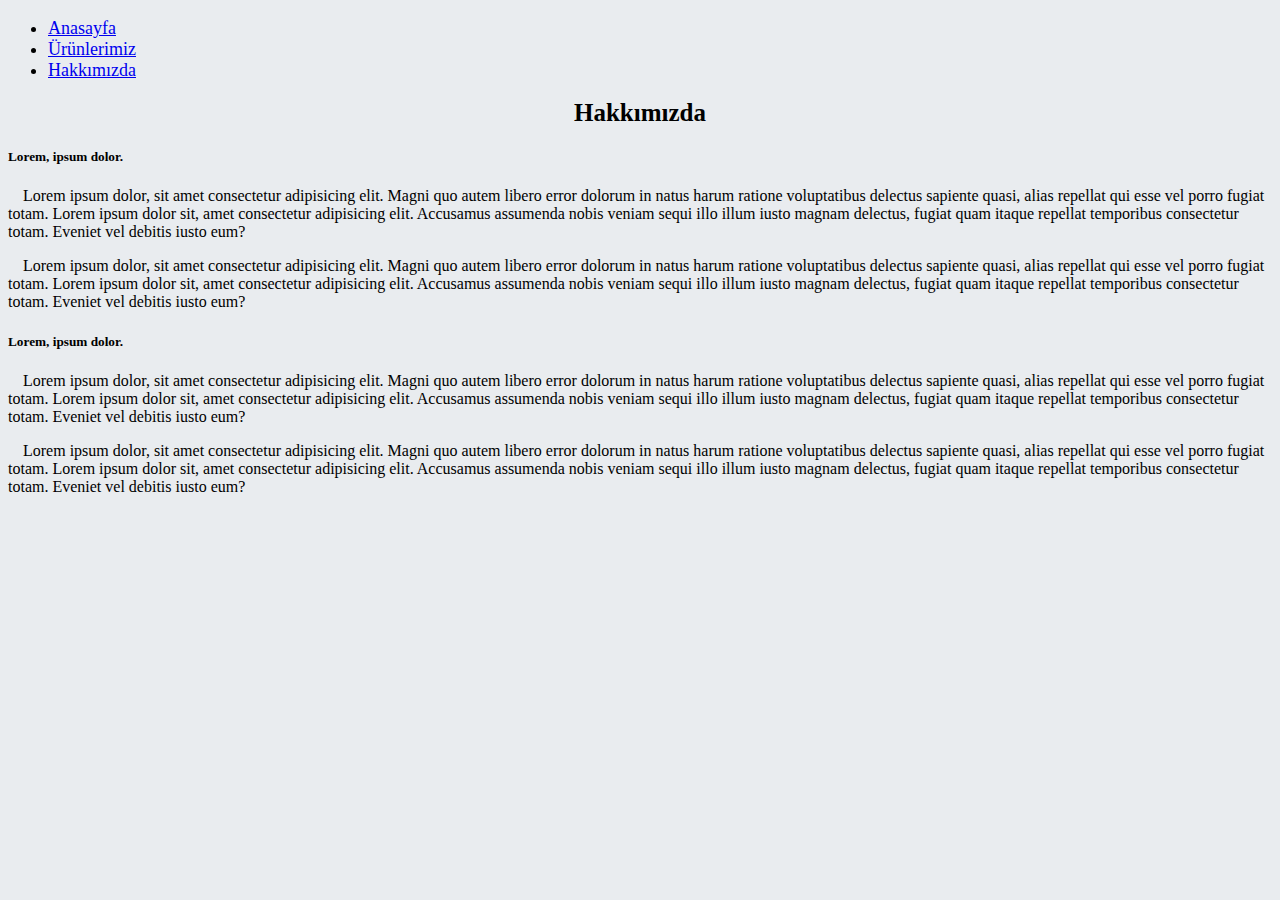
<file: about.html>
<!doctype html>
<html lang="en">
  <head>
    <!-- Required meta tags -->
    <meta charset="utf-8">
    <meta name="viewport" content="width=device-width, initial-scale=1, shrink-to-fit=no">

    <!-- Bootstrap CSS -->
    <link rel="stylesheet" href="https://cdn.jsdelivr.net/npm/bootstrap@4.6.0/dist/css/bootstrap.min.css" integrity="sha384-B0vP5xmATw1+K9KRQjQERJvTumQW0nPEzvF6L/Z6nronJ3oUOFUFpCjEUQouq2+l" crossorigin="anonymous">

    <link rel="stylesheet" href="style.css">
    <title>Hakkımızda</title>
  </head>
  <body>
    <!--Menü-->
    <nav class="navbar navbar-expand-lg navbar-dark bg-dark">
        <div class="collapse navbar-collapse" id="navbarNav">
          <ul class="navbar-nav navstyle">
            <li class="nav-item ">
              <a class="nav-link" href="index.html">Anasayfa </a>
            </li>
            <li class="nav-item">
              <a class="nav-link" href="product.html">Ürünlerimiz</a>
            </li>
            <li class="nav-item active">
              <a class="nav-link" href="about.html">Hakkımızda</a>
            </li>
          </ul>
        </div>
      </nav>

       <div class="card  bg-light col-md-12" >
              <div class="card-header cardheader">Hakkımızda</div>
                <div class="card-body">
                    <h5 class="card-title">Lorem, ipsum dolor.</h5>
                      <p class="card-text">Lorem ipsum dolor, sit amet consectetur adipisicing elit. Magni quo autem libero error dolorum in natus harum ratione voluptatibus delectus sapiente quasi, alias repellat qui esse vel porro fugiat totam. Lorem ipsum dolor sit, amet consectetur adipisicing elit. Accusamus assumenda nobis veniam sequi illo illum iusto magnam delectus, fugiat quam itaque repellat temporibus consectetur totam. Eveniet vel debitis iusto eum?</p>
                    
                      <p class="card-text">Lorem ipsum dolor, sit amet consectetur adipisicing elit. Magni quo autem libero error dolorum in natus harum ratione voluptatibus delectus sapiente quasi, alias repellat qui esse vel porro fugiat totam. Lorem ipsum dolor sit, amet consectetur adipisicing elit. Accusamus assumenda nobis veniam sequi illo illum iusto magnam delectus, fugiat quam itaque repellat temporibus consectetur totam. Eveniet vel debitis iusto eum?</p>
                  </div>
                  <div class="card-body">
                    <h5 class="card-title">Lorem, ipsum dolor.</h5>
                      <p class="card-text">Lorem ipsum dolor, sit amet consectetur adipisicing elit. Magni quo autem libero error dolorum in natus harum ratione voluptatibus delectus sapiente quasi, alias repellat qui esse vel porro fugiat totam. Lorem ipsum dolor sit, amet consectetur adipisicing elit. Accusamus assumenda nobis veniam sequi illo illum iusto magnam delectus, fugiat quam itaque repellat temporibus consectetur totam. Eveniet vel debitis iusto eum?</p>
                    
                      <p class="card-text">Lorem ipsum dolor, sit amet consectetur adipisicing elit. Magni quo autem libero error dolorum in natus harum ratione voluptatibus delectus sapiente quasi, alias repellat qui esse vel porro fugiat totam. Lorem ipsum dolor sit, amet consectetur adipisicing elit. Accusamus assumenda nobis veniam sequi illo illum iusto magnam delectus, fugiat quam itaque repellat temporibus consectetur totam. Eveniet vel debitis iusto eum?</p>
                  </div>
            </div>
    <script src="https://code.jquery.com/jquery-3.5.1.slim.min.js" integrity="sha384-DfXdz2htPH0lsSSs5nCTpuj/zy4C+OGpamoFVy38MVBnE+IbbVYUew+OrCXaRkfj" crossorigin="anonymous"></script>
    <script src="https://cdn.jsdelivr.net/npm/bootstrap@4.6.0/dist/js/bootstrap.bundle.min.js" integrity="sha384-Piv4xVNRyMGpqkS2by6br4gNJ7DXjqk09RmUpJ8jgGtD7zP9yug3goQfGII0yAns" crossorigin="anonymous"></script>
  </body>
</html>
</file>
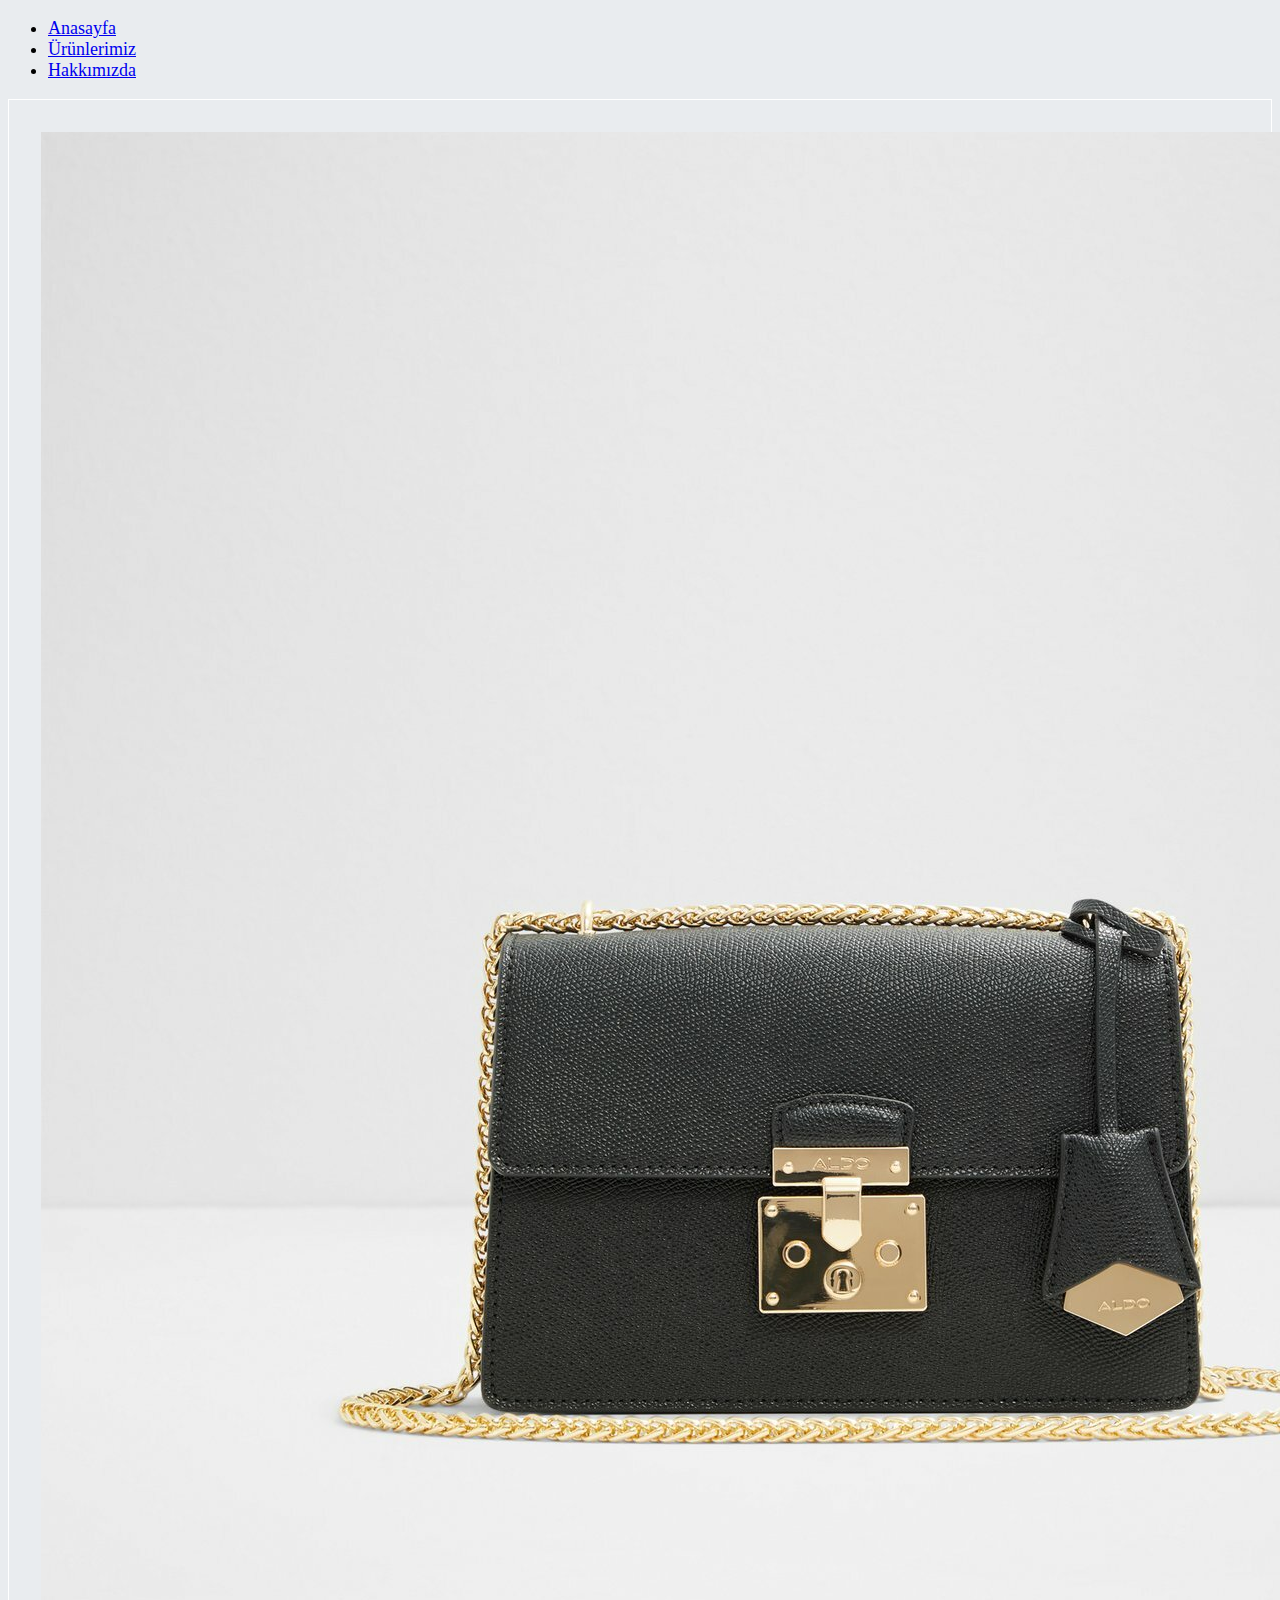
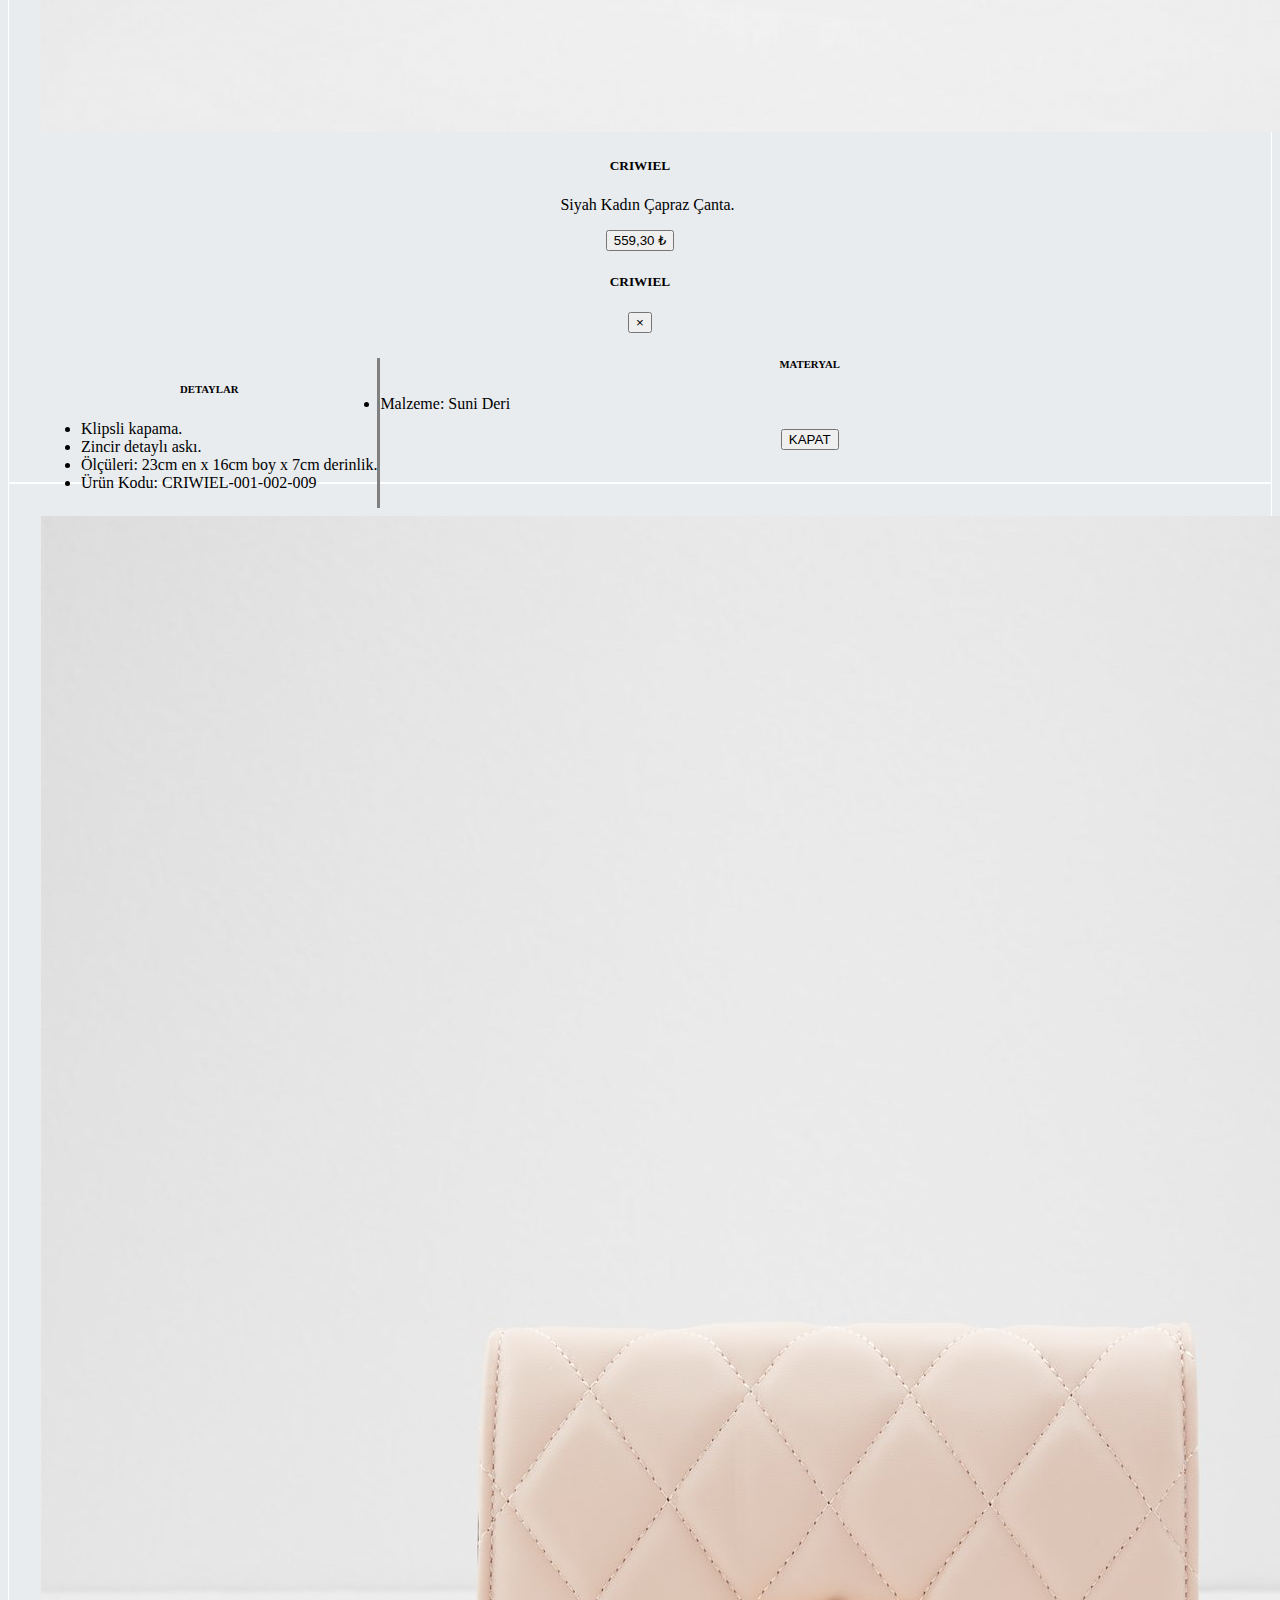
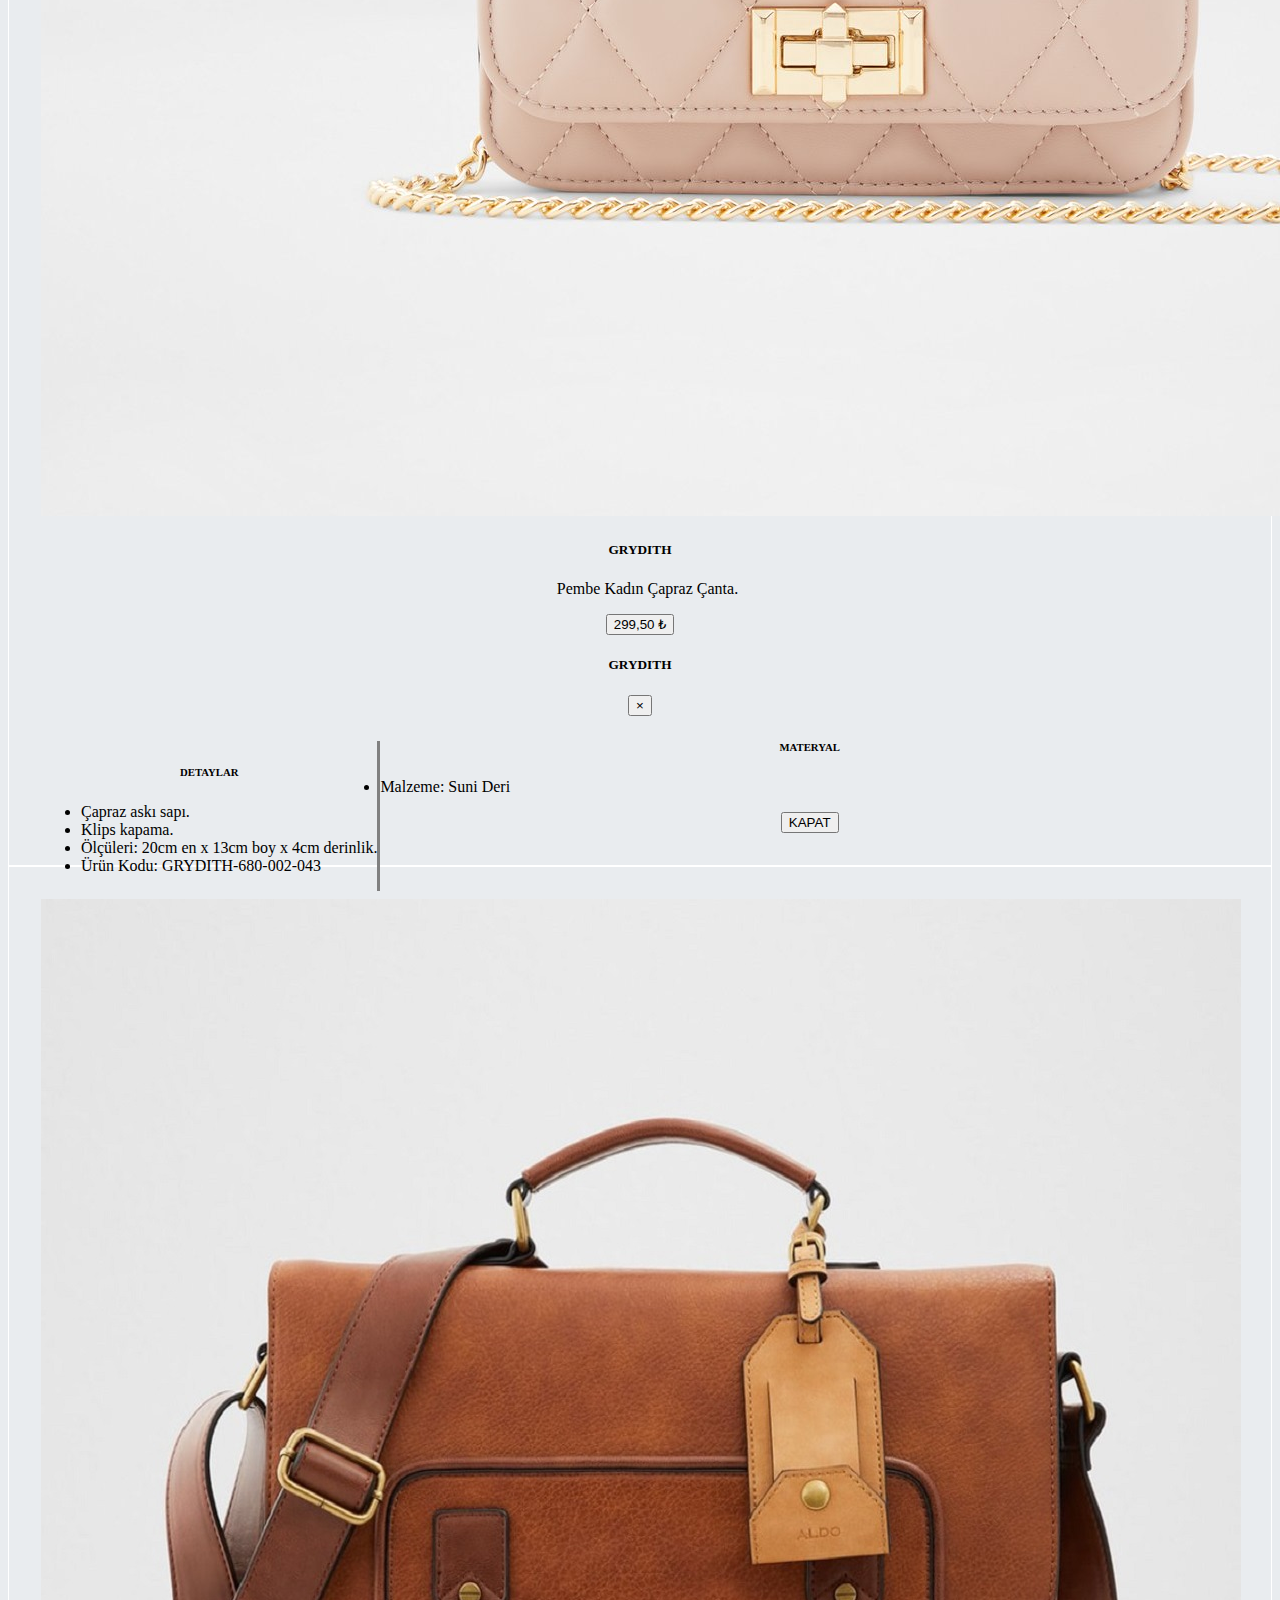
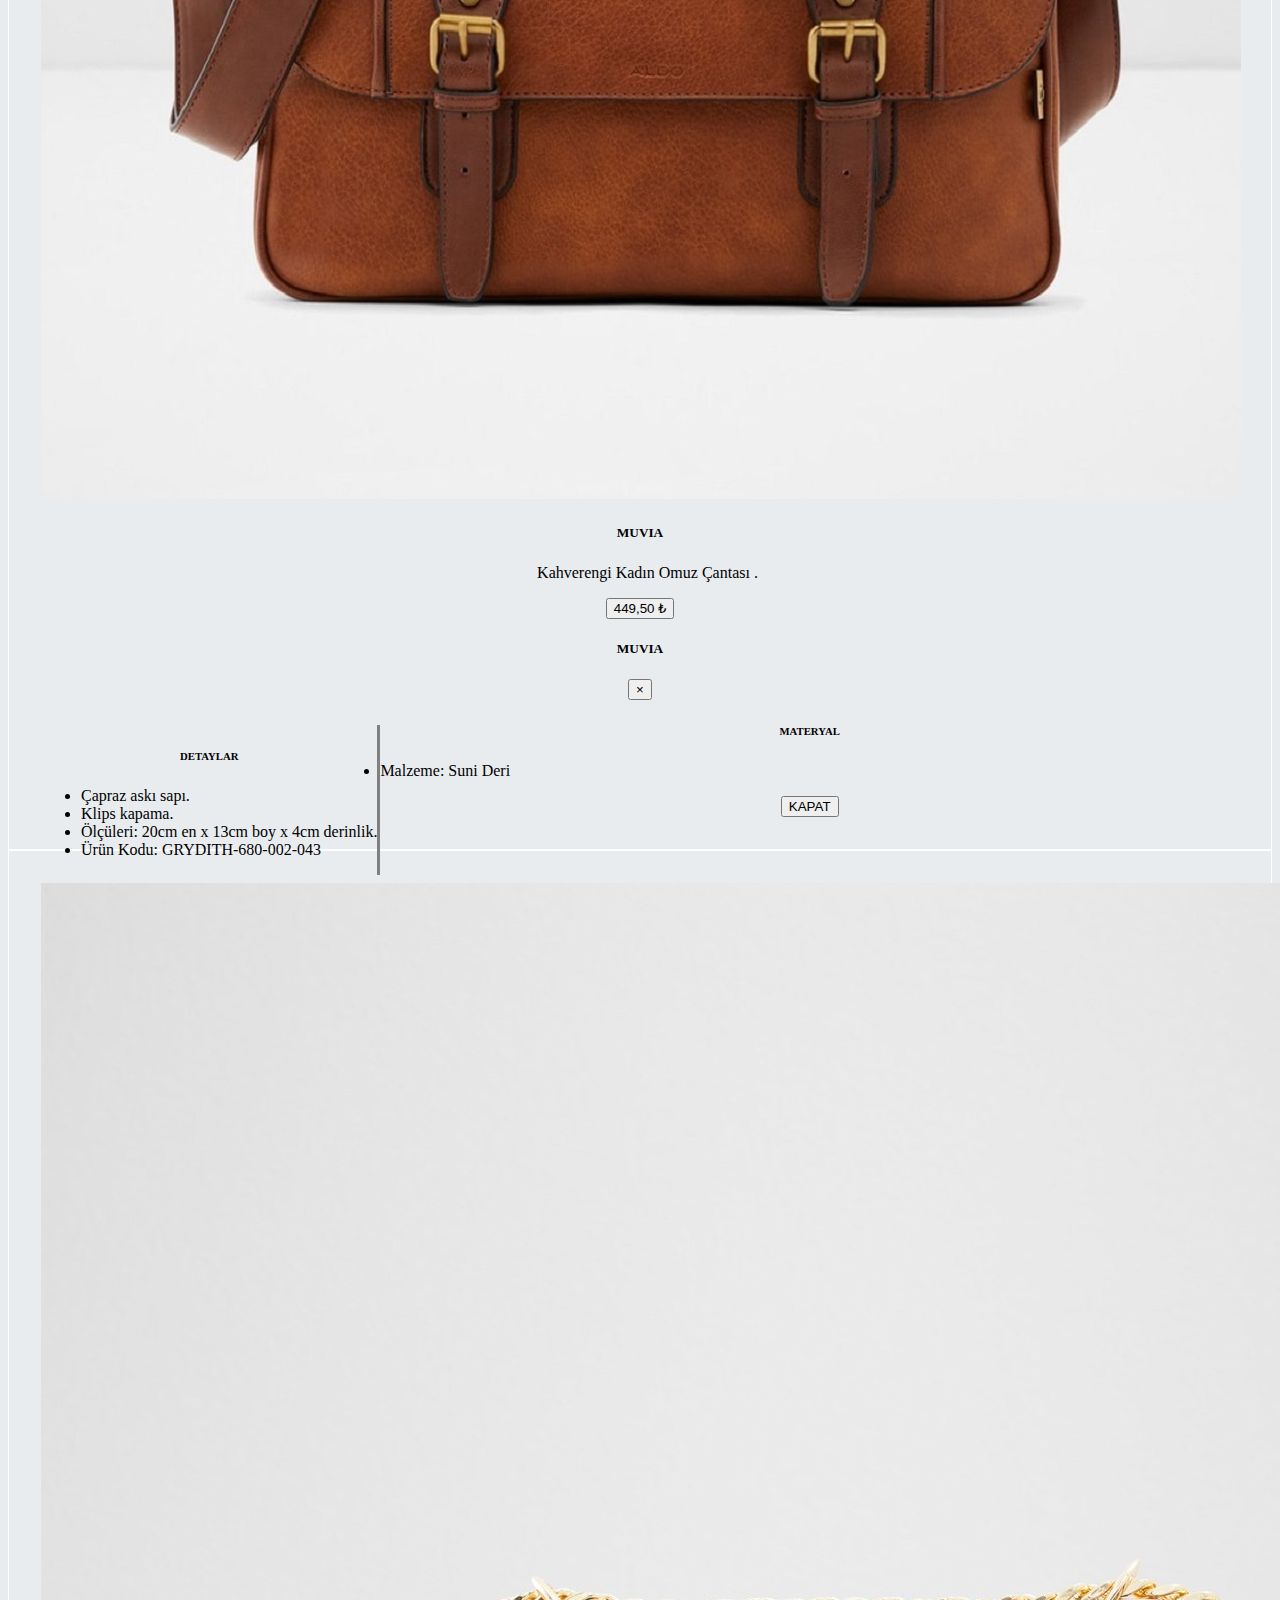
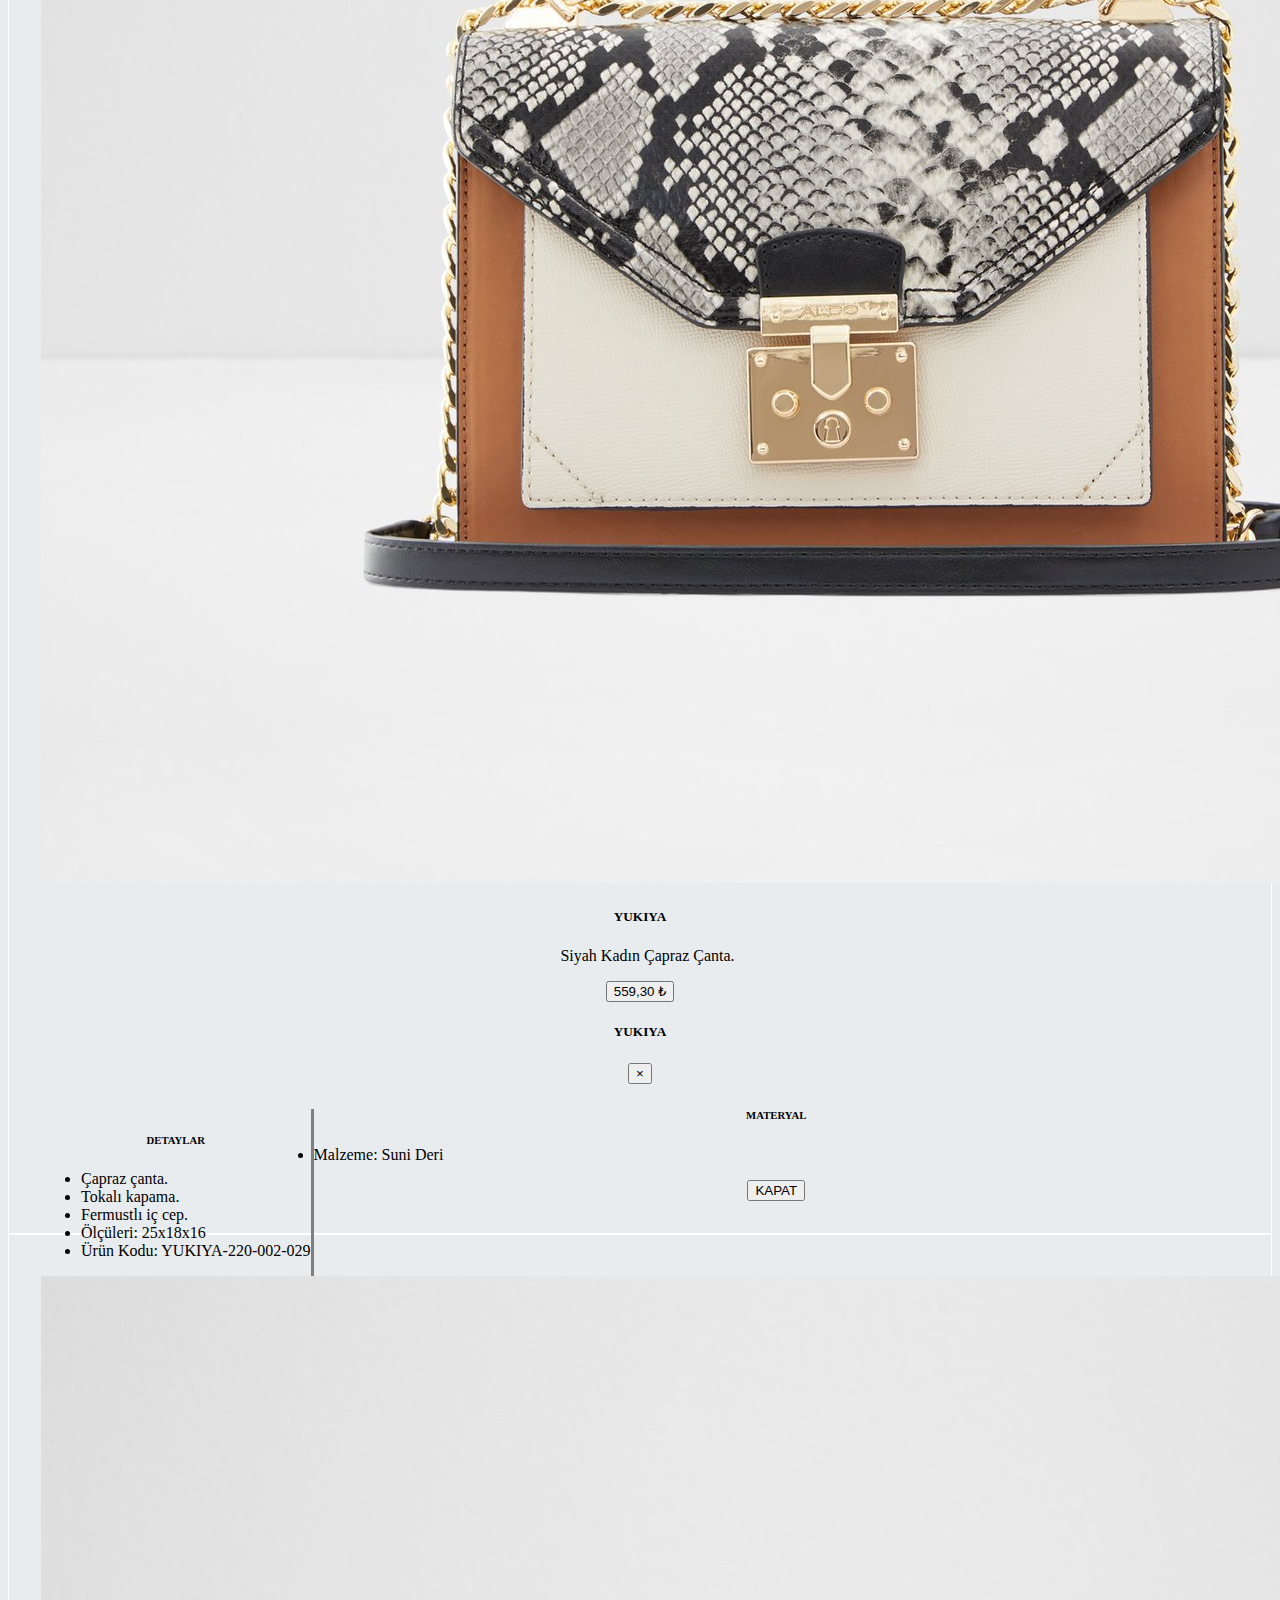
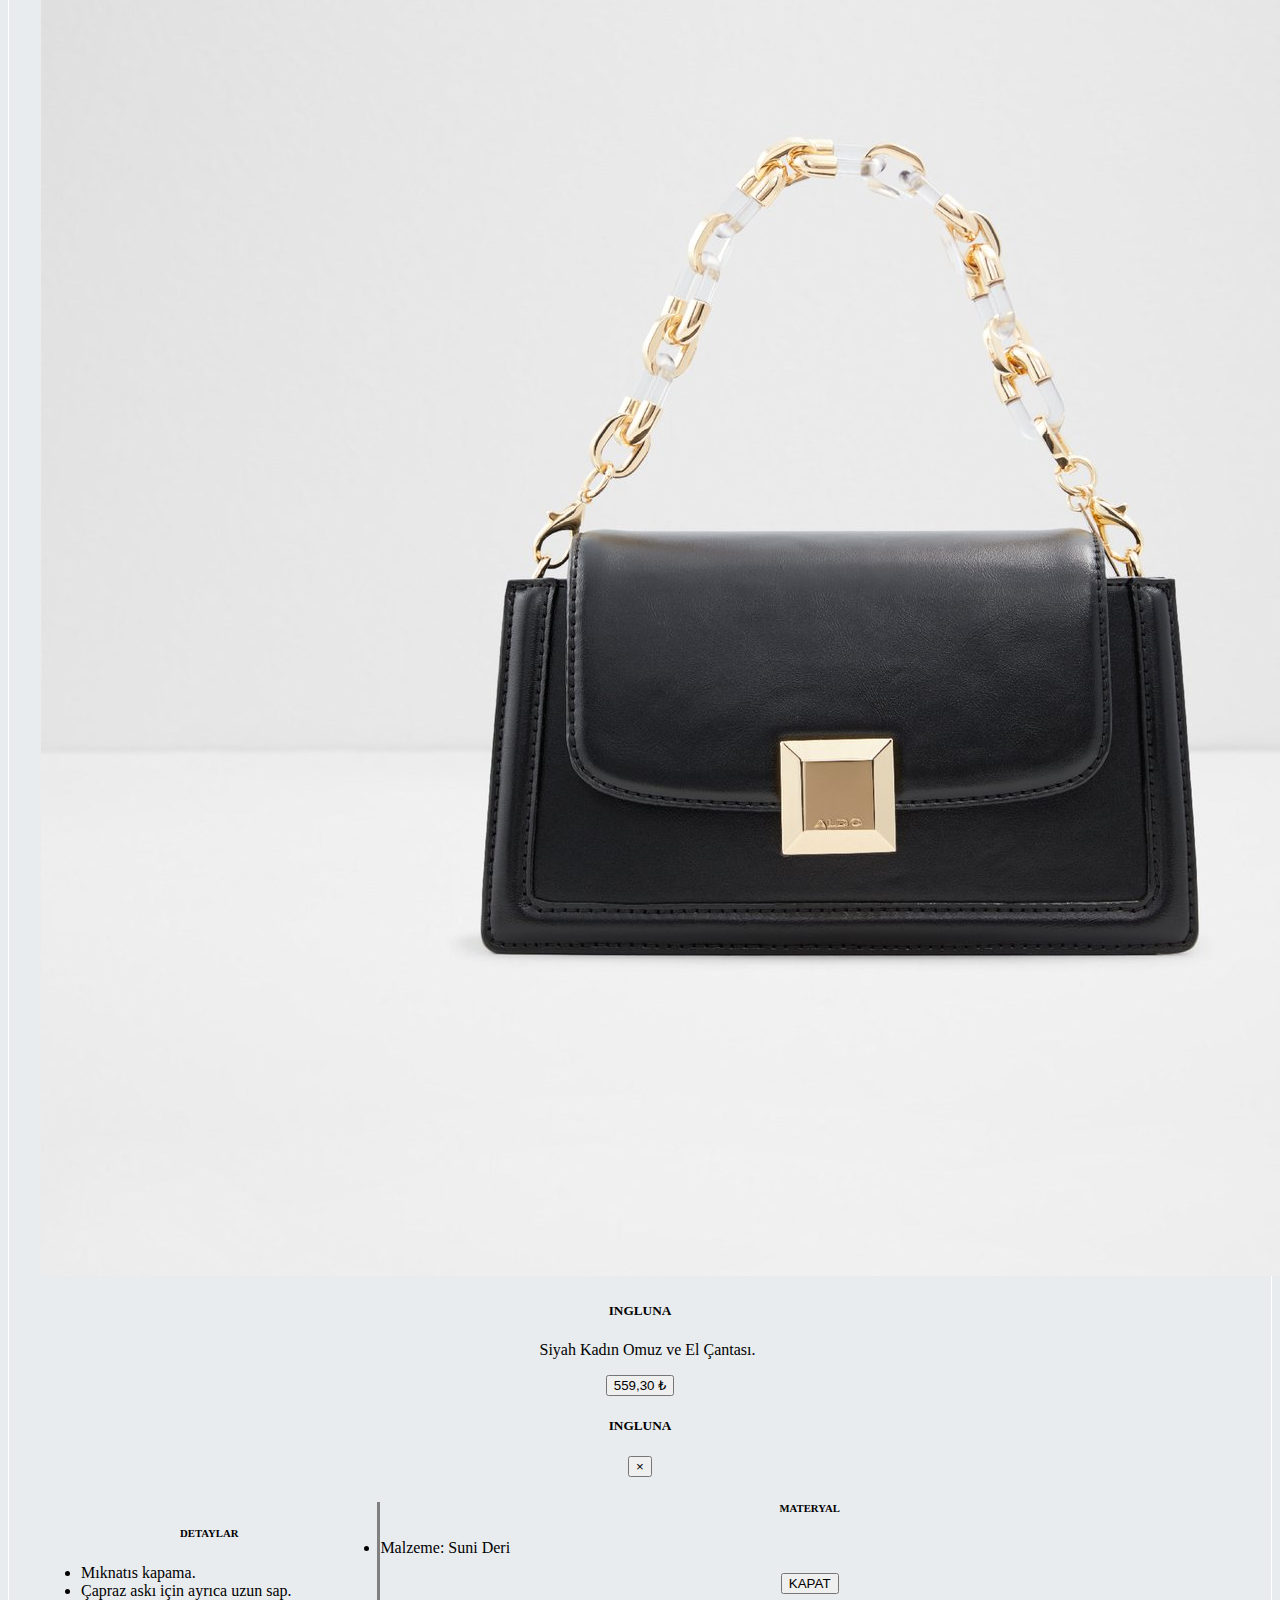
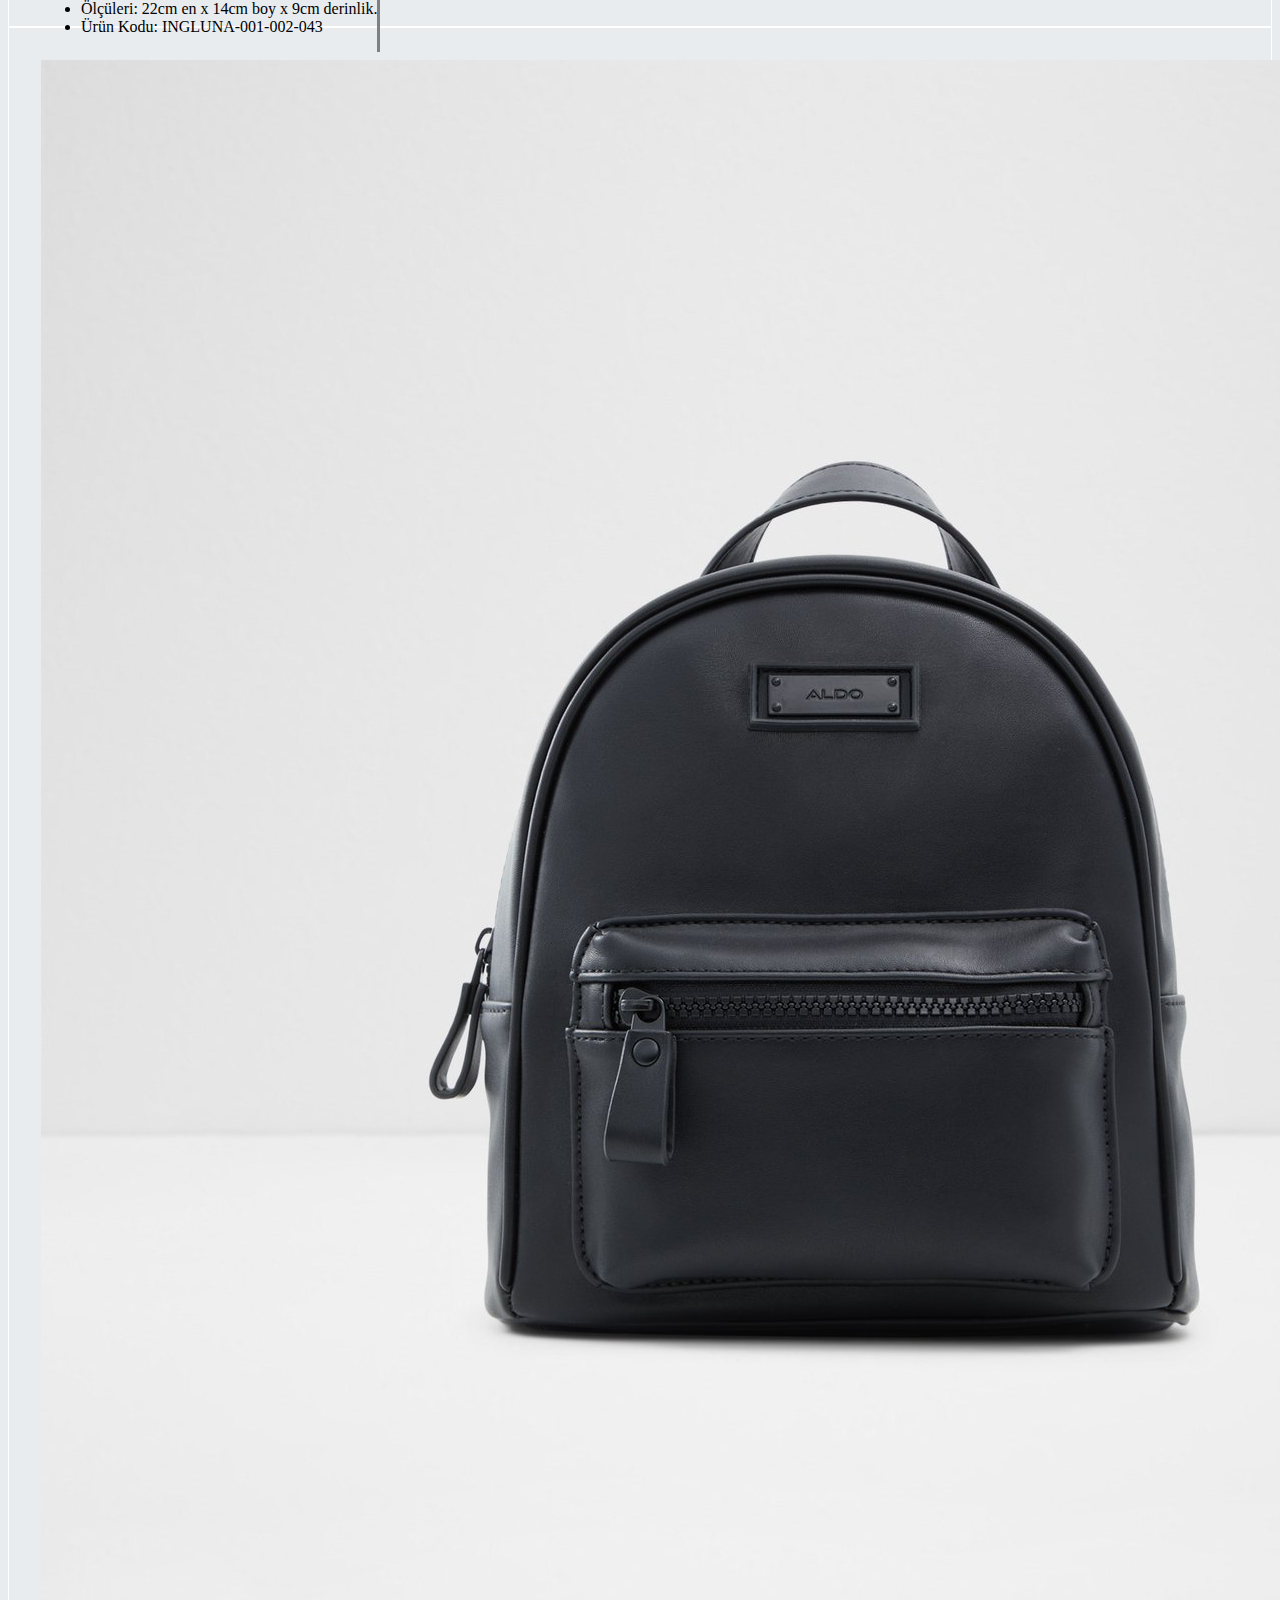
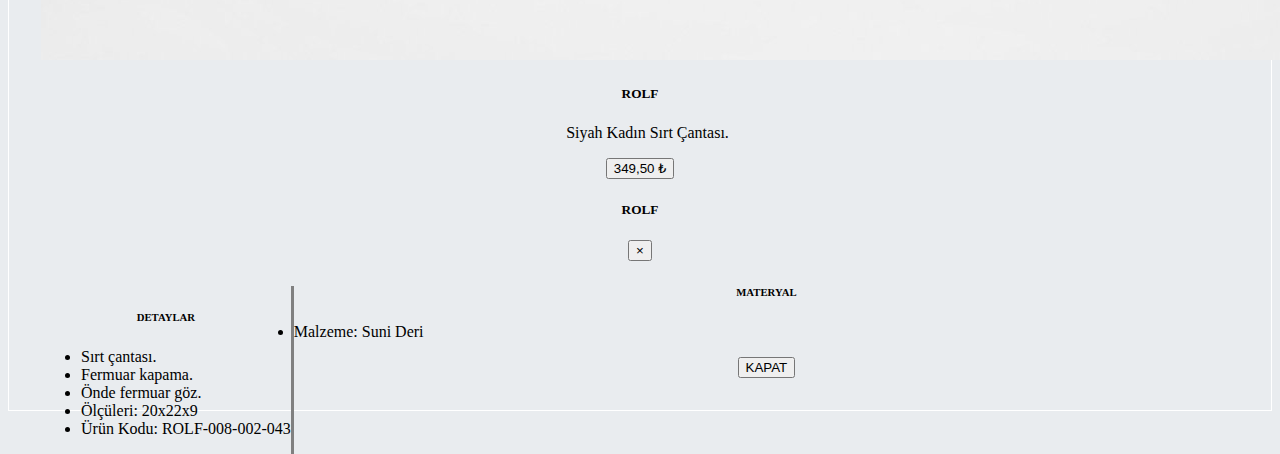
<file: product.html>
<!doctype html>
<html lang="en">
  <head>
    <!-- Required meta tags -->
    <meta charset="utf-8">
    <meta name="viewport" content="width=device-width, initial-scale=1, shrink-to-fit=no">

    <!-- Bootstrap CSS -->
    <link rel="stylesheet" href="https://cdn.jsdelivr.net/npm/bootstrap@4.6.0/dist/css/bootstrap.min.css" integrity="sha384-B0vP5xmATw1+K9KRQjQERJvTumQW0nPEzvF6L/Z6nronJ3oUOFUFpCjEUQouq2+l" crossorigin="anonymous">
    <link rel="stylesheet" href="style.css">

    <title>Ürünlerimiz</title>
  </head>
  <body>
    <!--Menü-->
    <nav class="navbar navbar-expand-lg navbar-dark bg-dark">
        <div class="collapse navbar-collapse" id="navbarNav">
          <ul class="navbar-nav navstyle">
            <li class="nav-item ">
              <a class="nav-link" href="index.html">Anasayfa </a>
            </li>
            <li class="nav-item active">
              <a class="nav-link" href="product.html">Ürünlerimiz</a>
            </li>
            <li class="nav-item">
              <a class="nav-link" href="about.html">Hakkımızda</a>
            </li>
          </ul>
        </div>
      </nav>


      <div class="container">
        <div class="row">
          <div class="col-md-4 card cardi" >
              <img src="img/ürün1.jpg" class="card-img-top" alt="..." id="ürün1">
                <div class="card-body">
                <h5 class="card-title">CRIWIEL</h5>
                <p class="card-text">Siyah Kadın Çapraz Çanta.</p>
               <!-- <a href="#" class="btn btn-dark"> 559,30 ₺</a>-->
               <!-- Button trigger modal -->
                    <button type="button" class="btn btn-dark" data-toggle="modal" data-target="#exampleModal">
                      559,30 ₺
                   </button>
                <!-- Modal -->
                  <div class="modal fade" id="exampleModal" tabindex="-1" aria-labelledby="exampleModalLabel" aria-hidden="true">
                    <div class="modal-dialog modal-lg">
                      <div class="modal-content">
                        <div class="modal-header">
                          <h5 class="modal-title" id="exampleModalLabel">CRIWIEL</h5>
                          <button type="button" class="close" data-dismiss="modal" aria-label="Close">
                            <span aria-hidden="true">&times;</span>
                          </button>
                        </div>
                        <div class="modal-body">
                          <div class="container-fluid">
                            <div class="row">
                              <div class="vr col-md-6">
                                <h6>DETAYLAR</h6>
                                <ul class="modalli">
                                  <li>Klipsli kapama.</li>
                                  <li>Zincir detaylı askı.</li>
                                  <li>Ölçüleri: 23cm en x 16cm boy x 7cm derinlik.</li>
                                  <li>Ürün Kodu: CRIWIEL-001-002-009</li>
                                </ul>
                              </div>
                              <div class="col-md-6">
                                <h6>MATERYAL</h6>
                                <ul  class="modalli">
                                  <li>Malzeme: Suni Deri</li>
                                </ul>
                              </div>
                          </div>
                        </div>

                        </div>
                        <div class="modal-footer">
                          <button type="button" class="btn btn-secondary" data-dismiss="modal">KAPAT</button>
                        </div>
                      </div>
                    </div>
                  </div>
                </div>
          </div>
          <div class="col-md-4 card cardi" >
            <img src="img/ürün3.jpg" class="card-img-top" alt="..." id="ürün2">
              <div class="card-body">
                <h5 class="card-title">GRYDITH</h5>
                <p class="card-text">Pembe Kadın Çapraz Çanta.</p>
                <!--<a href="#" class="btn btn-dark">299,50 ₺</a>-->
                <!-- Button trigger modal -->
                <button type="button" class="btn btn-dark" data-toggle="modal" data-target="#exampleModal1">299,50 ₺ </button>
               <!-- Modal -->
                <div class="modal fade" id="exampleModal1" tabindex="-1" aria-labelledby="exampleModalLabel" aria-hidden="true">
                  <div class="modal-dialog modal-lg">
                    <div class="modal-content">
                      <div class="modal-header">
                        <h5 class="modal-title" id="exampleModalLabel">GRYDITH</h5>
                        <button type="button" class="close" data-dismiss="modal" aria-label="Close">
                          <span aria-hidden="true">&times;</span>
                        </button>
                      </div>
                        <div class="modal-body">
                          <div class="container-fluid">
                            <div class="row">
                              <div class="vr col-md-6">
                                <h6>DETAYLAR</h6>
                                <ul class="modalli">                           
                                  <li>Çapraz askı sapı.</li>
                                  <li>Klips kapama.</li>
                                  <li>Ölçüleri: 20cm en x 13cm boy x 4cm derinlik.</li>
                                  <li>Ürün Kodu: GRYDITH-680-002-043</li>
                                </ul>
                              </div>
                              <div class="col-md-6">
                                <h6>MATERYAL</h6>
                                <ul  class="modalli">
                                  <li>Malzeme: Suni Deri</li>
                                </ul>
                              </div>
                            </div>
                          </div>
                        </div>
                      <div class="modal-footer">
                        <button type="button" class="btn btn-secondary" data-dismiss="modal">KAPAT</button>
                      </div>
                    </div>
                  </div>
                </div>
              </div>
          </div>
          <div class="col-md-4 card cardi" >
                <img src="img/ürün5.jpg" class="card-img-top" alt="..." id="ürün3">
                <div class="card-body">
                <h5 class="card-title">MUVIA</h5>
                <p class="card-text">Kahverengi Kadın Omuz Çantası .</p>
                <!--<a href="#" class="btn btn-dark">449,50 ₺</a>-->
                   <!-- Button trigger modal -->
                   <button type="button" class="btn btn-dark" data-toggle="modal" data-target="#exampleModal2">449,50 ₺</button>
                   <!-- Modal -->
                    <div class="modal fade" id="exampleModal2" tabindex="-1" aria-labelledby="exampleModalLabel" aria-hidden="true">
                      <div class="modal-dialog modal-lg">
                        <div class="modal-content">
                          <div class="modal-header">
                            <h5 class="modal-title" id="exampleModalLabel">MUVIA</h5>
                            <button type="button" class="close" data-dismiss="modal" aria-label="Close">
                              <span aria-hidden="true">&times;</span>
                            </button>
                          </div>
                            <div class="modal-body">
                              <div class="container-fluid">
                                <div class="row">
                                  <div class="vr col-md-6">
                                    <h6>DETAYLAR</h6>
                                    <ul class="modalli">                           
                                      <li>Çapraz askı sapı.</li>
                                      <li>Klips kapama.</li>
                                      <li>Ölçüleri: 20cm en x 13cm boy x 4cm derinlik.</li>
                                      <li>Ürün Kodu: GRYDITH-680-002-043</li>
                                    </ul>
                                  </div>
                                  <div class="col-md-6">
                                    <h6>MATERYAL</h6>
                                    <ul  class="modalli">
                                      <li>Malzeme: Suni Deri</li>
                                    </ul>
                                  </div>
                                </div>
                              </div>
                            </div>
                          <div class="modal-footer">
                            <button type="button" class="btn btn-secondary" data-dismiss="modal">KAPAT</button>
                          </div>
                        </div>
                      </div>
                    </div>
                </div>
          </div>
          <div class="col-md-4 card cardi" >
                <img src="img/ürün7.jpg" class="card-img-top" alt="..." id="ürün4">
                <div class="card-body">
                <h5 class="card-title">YUKIYA</h5>
                <p class="card-text">Siyah Kadın Çapraz Çanta.</p>
                <!--<a href="#" class="btn btn-dark">559,30 ₺</a>-->
                <!-- Button trigger modal -->
                <button type="button" class="btn btn-dark" data-toggle="modal" data-target="#exampleModal3">559,30 ₺</button>
                <!-- Modal -->
                 <div class="modal fade" id="exampleModal3" tabindex="-1" aria-labelledby="exampleModalLabel" aria-hidden="true">
                   <div class="modal-dialog modal-lg">
                     <div class="modal-content">
                       <div class="modal-header">
                         <h5 class="modal-title" id="exampleModalLabel">YUKIYA</h5>
                         <button type="button" class="close" data-dismiss="modal" aria-label="Close">
                           <span aria-hidden="true">&times;</span>
                         </button>
                       </div>
                         <div class="modal-body">
                           <div class="container-fluid">
                             <div class="row">
                               <div class="vr col-md-6">
                                 <h6>DETAYLAR</h6>
                                 <ul class="modalli">  
                                   <li>Çapraz çanta.</li>
                                   <li>Tokalı kapama.</li>
                                   <li>Fermustlı iç cep.</li>
                                   <li>Ölçüleri: 25x18x16</li>
                                   <li>Ürün Kodu: YUKIYA-220-002-029 </li>
                                 </ul>
                               </div>
                               <div class="col-md-6">
                                 <h6>MATERYAL</h6>
                                 <ul  class="modalli">
                                   <li>Malzeme: Suni Deri</li>
                                 </ul>
                               </div>
                             </div>
                           </div>
                         </div>
                       <div class="modal-footer">
                         <button type="button" class="btn btn-secondary" data-dismiss="modal">KAPAT</button>
                       </div>
                     </div>
                   </div>
                 </div>
                </div>
          </div>
          <div class="col-md-4 card cardi" >
              <img src="img/ürün9.jpg" class="card-img-top" alt="..." id="ürün5">
              <div class="card-body">
              <h5 class="card-title">INGLUNA</h5>
              <p class="card-text">Siyah Kadın Omuz ve El Çantası.</p>
              <!--<a href="#" class="btn btn-dark">559,30 ₺</a>-->
               <!-- Button trigger modal -->
               <button type="button" class="btn btn-dark" data-toggle="modal" data-target="#exampleModal4">559,30 ₺</button>
               <!-- Modal -->
                <div class="modal fade" id="exampleModal4" tabindex="-1" aria-labelledby="exampleModalLabel" aria-hidden="true">
                  <div class="modal-dialog modal-lg">
                    <div class="modal-content">
                      <div class="modal-header">
                        <h5 class="modal-title" id="exampleModalLabel">INGLUNA</h5>
                        <button type="button" class="close" data-dismiss="modal" aria-label="Close">
                          <span aria-hidden="true">&times;</span>
                        </button>
                      </div>
                        <div class="modal-body">
                          <div class="container-fluid">
                            <div class="row">
                              <div class="vr col-md-6">
                                <h6>DETAYLAR</h6>
                                <ul class="modalli">  
                                  <li>Mıknatıs kapama.</li>
                                  <li>Çapraz askı için ayrıca uzun sap.</li>
                                  <li>Ölçüleri: 22cm en x 14cm boy x 9cm derinlik.</li>
                                  <li>Ürün Kodu: INGLUNA-001-002-043</li>
                                </ul>
                              </div>
                              <div class="col-md-6">
                                <h6>MATERYAL</h6>
                                <ul  class="modalli">
                                  <li>Malzeme: Suni Deri</li>
                                </ul>
                              </div>
                            </div>
                          </div>
                        </div>
                      <div class="modal-footer">
                        <button type="button" class="btn btn-secondary" data-dismiss="modal">KAPAT</button>
                      </div>
                    </div>
                  </div>
                </div>
              </div>
          </div>
          <div class="col-md-4 card cardi" >
            <img src="img/ürün11.jpg" class="card-img-top" alt="..." id="ürün6">
            <div class="card-body">
            <h5 class="card-title">ROLF</h5>
            <p class="card-text">Siyah Kadın Sırt Çantası.</p>
           <!---<a href="#" class="btn btn-dark">349,50 ₺</a>--> 
            <!-- Button trigger modal -->
            <button type="button" class="btn btn-dark" data-toggle="modal" data-target="#exampleModal5">349,50 ₺</button>
            <!-- Modal -->
             <div class="modal fade" id="exampleModal5" tabindex="-1" aria-labelledby="exampleModalLabel" aria-hidden="true">
               <div class="modal-dialog modal-lg">
                 <div class="modal-content">
                   <div class="modal-header">
                     <h5 class="modal-title" id="exampleModalLabel">ROLF</h5>
                     <button type="button" class="close" data-dismiss="modal" aria-label="Close">
                       <span aria-hidden="true">&times;</span>
                     </button>
                   </div>
                     <div class="modal-body">
                       <div class="container-fluid">
                         <div class="row">
                           <div class="vr col-md-6">
                             <h6>DETAYLAR</h6>
                             <ul class="modalli">
                               <li>Sırt çantası.</li>
                               <li>Fermuar kapama.</li>
                               <li>Önde fermuar göz.</li>
                               <li>Ölçüleri: 20x22x9</li>
                               <li>Ürün Kodu: ROLF-008-002-043 </li>
                             </ul>
                           </div>
                           <div class="col-md-6">
                             <h6>MATERYAL</h6>
                             <ul  class="modalli">
                               <li>Malzeme: Suni Deri</li>
                             </ul>
                           </div>
                         </div>
                       </div>
                     </div>
                   <div class="modal-footer">
                     <button type="button" class="btn btn-secondary" data-dismiss="modal">KAPAT</button>
                   </div>
                 </div>
               </div>
             </div>
            </div>
          </div>
        </div>
     </div> 
    <script src="https://code.jquery.com/jquery-3.5.1.slim.min.js" integrity="sha384-DfXdz2htPH0lsSSs5nCTpuj/zy4C+OGpamoFVy38MVBnE+IbbVYUew+OrCXaRkfj" crossorigin="anonymous"></script>
    <script src="https://cdn.jsdelivr.net/npm/bootstrap@4.6.0/dist/js/bootstrap.bundle.min.js" integrity="sha384-Piv4xVNRyMGpqkS2by6br4gNJ7DXjqk09RmUpJ8jgGtD7zP9yug3goQfGII0yAns" crossorigin="anonymous"></script>
  </body>
</html>
</file>
<file: style.css>
#ürün1:hover{

    content: url(img/ürün2.jpg);
}
#ürün2:hover{

    content: url(img/ürün4.jpg);
}
#ürün3:hover{

    content: url(img/ürün6.jpg);
}
#ürün4:hover{

    content: url(img/ürün8.jpg);
}
#ürün5:hover{

    content: url(img/ürün10.jpg);
}
#ürün6:hover{

    content: url(img/ürün12.jpg);
}
.cardi{

    padding:2em;
    border: 1px solid white;
    text-align: center;
}

.yuvarlak{

    text-align: center;
    padding: 0px;
    margin-bottom: 10px;
    

}

.daire{

    border-radius:100%;
}

.cardheader{

    text-align: center; 
    font-size: 25px;
    font-weight:bold; 
    
}

p{

    text-indent: 15px; 
}

.mesafe{

    margin: 15px 0px 15px;
}

.navstyle{

    margin-left: auto;
    margin-right: auto;
    font-size: large;
}

.modalli{


    text-align: start;
}
.vr{

    border-right: 3px solid grey;
    float: left;
}

body{

    background-color: #E9ECEF;
}
</file>
